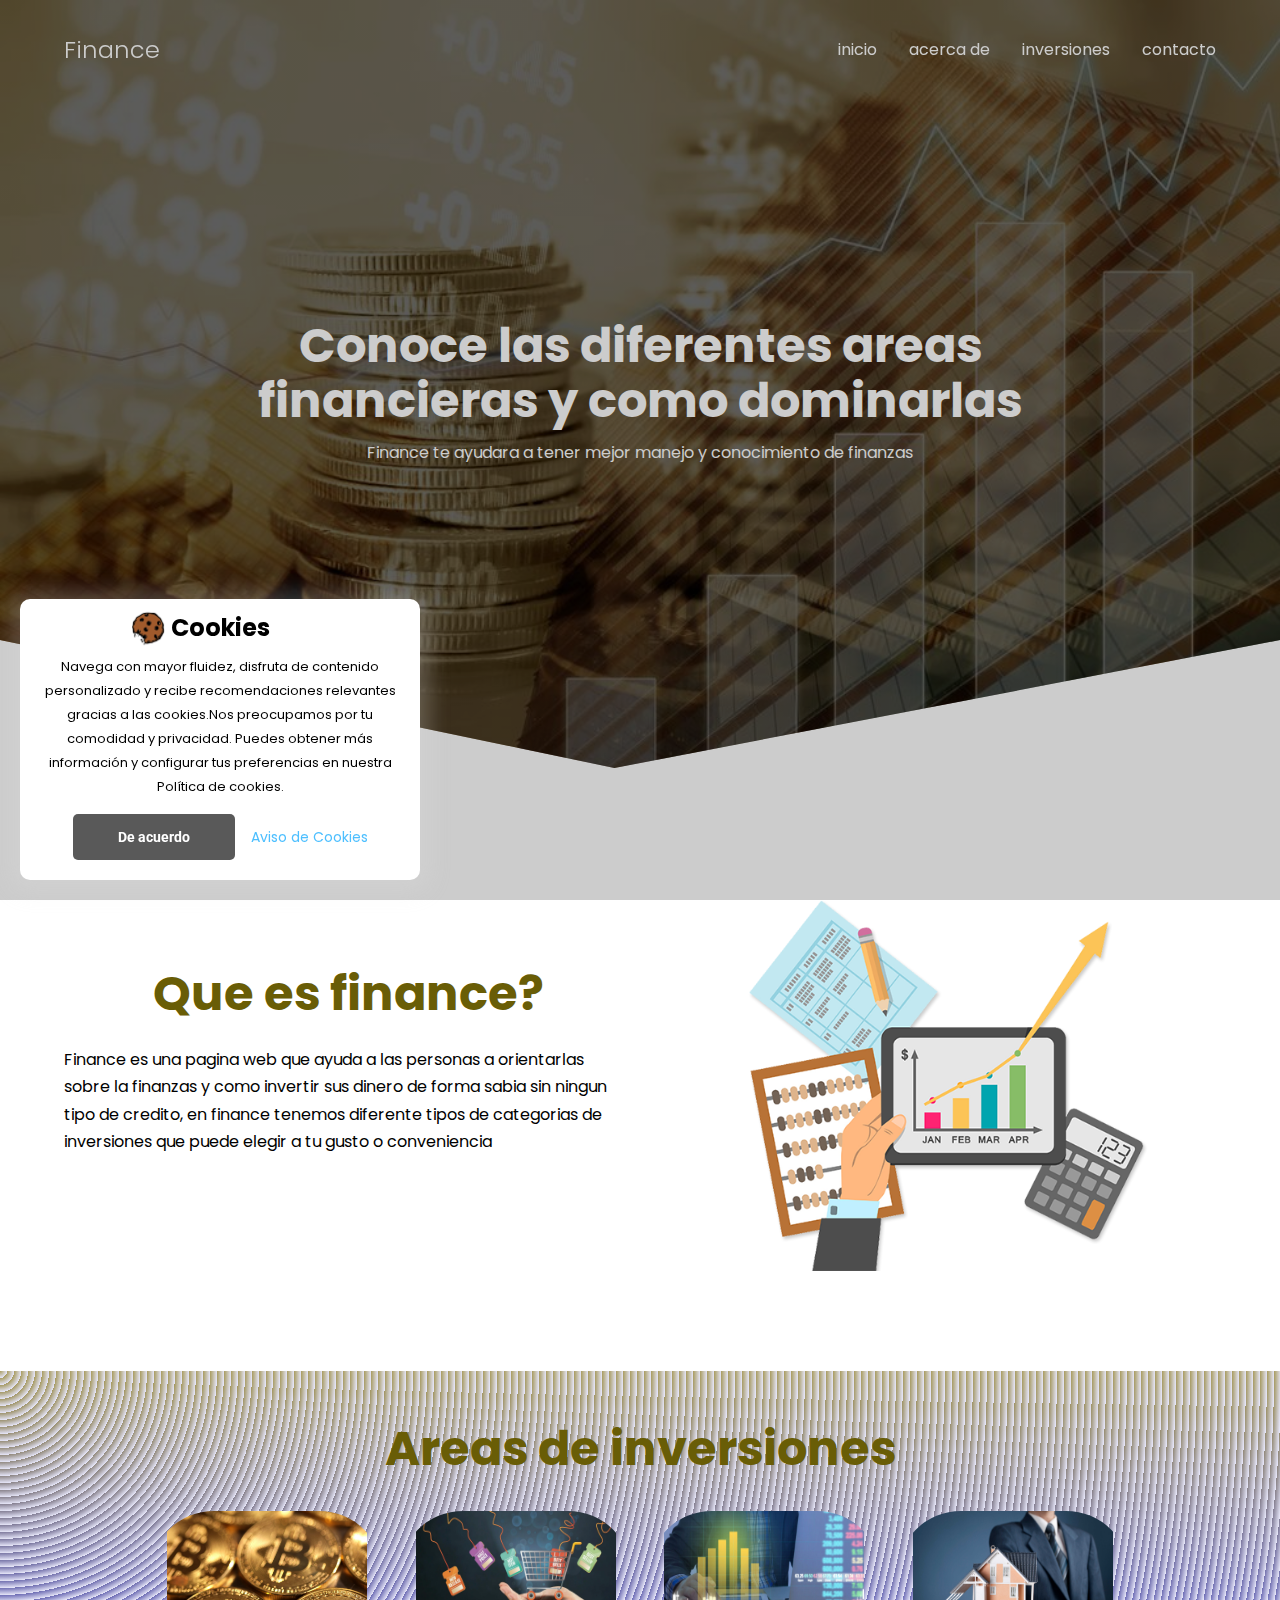
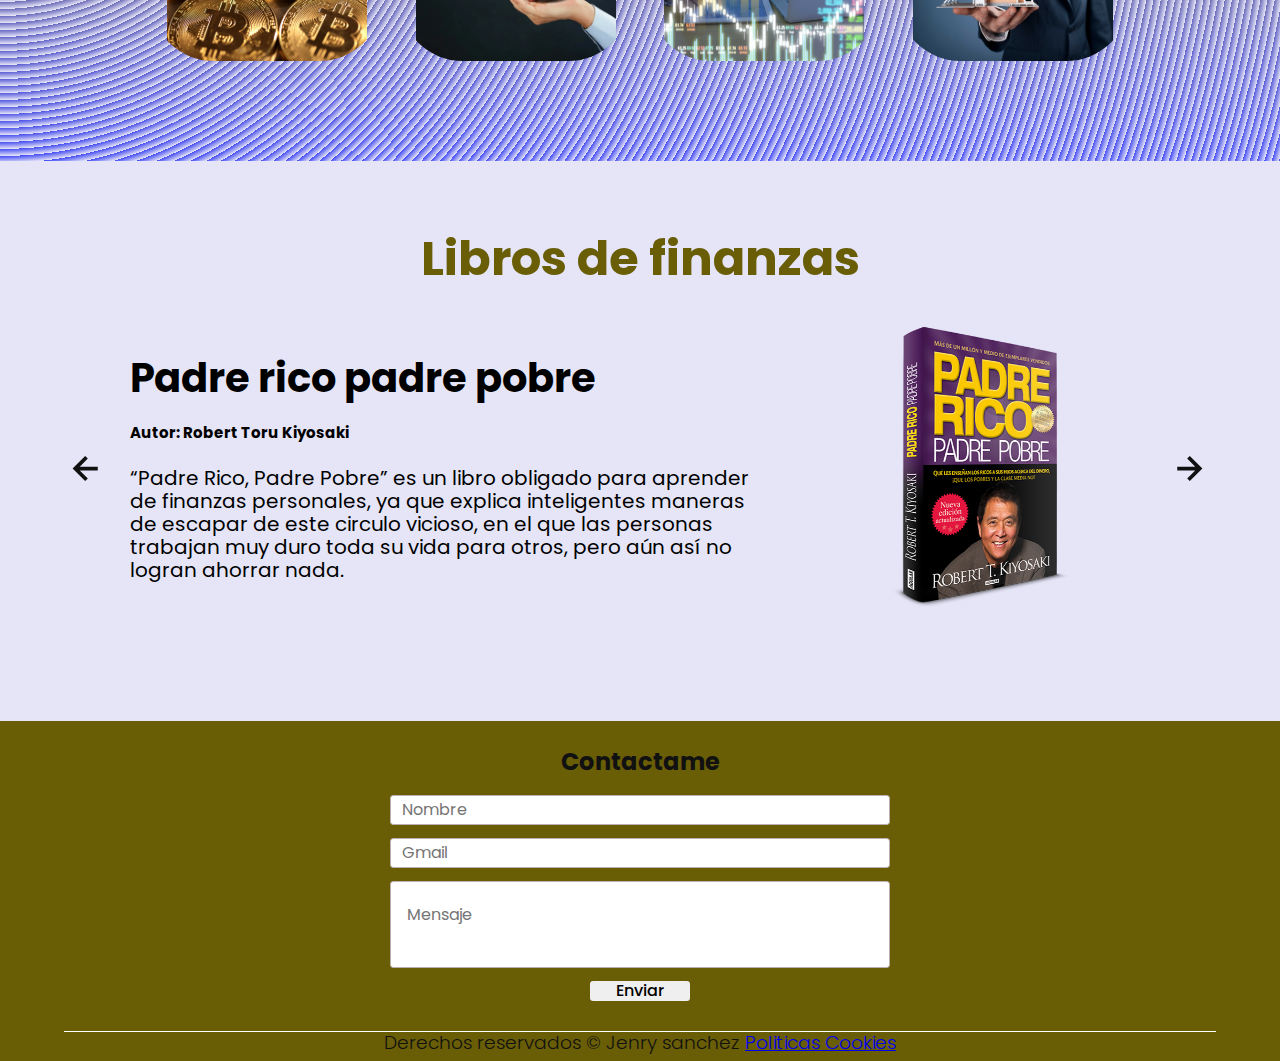
<file: index.html>
<!DOCTYPE html>
<html>

<head>
    <meta charset="UTF-8">
    <title>Finance</title>
    <meta name="viewport" content="width=device-width, initial-scale=1.0">
    <!-- Google Tag Manager -->
    <script>(function (w, d, s, l, i) {
            w[l] = w[l] || []; w[l].push({
                'gtm.start':
                    new Date().getTime(), event: 'gtm.js'
            }); var f = d.getElementsByTagName(s)[0],
                j = d.createElement(s), dl = l != 'dataLayer' ? '&l=' + l : ''; j.async = true; j.src =
                    'https://www.googletagmanager.com/gtm.js?id=' + i + dl; f.parentNode.insertBefore(j, f);
        })(window, document, 'script', 'dataLayer', 'GTM-MNRFDZ6X');</script>
    <!-- End Google Tag Manager -->
    <link rel="shortcut icon" href="/img/favicon-16x16.png" type="images/x-icon">
    <link rel="stylesheet" href="../css/normalize.css">
    <link rel="stylesheet" type="text/css" href="../css/style.css">
    <link rel="stylesheet" type="text/css" href="css/cookiesBanner.css">
  
</head>

<body>
    <!-- Google Tag Manager (noscript) -->
    <noscript><iframe src="https://www.googletagmanager.com/ns.html?id=GTM-MNRFDZ6X" height="0" width="0"
            style="display:none;visibility:hidden"></iframe></noscript>
    <!-- End Google Tag Manager (noscript) -->
    <header class="hero">
        <nav class="nav container">
            <div class="nav__logo">
                <h2 class="nav__title">Finance</h2>
            </div>
            <ul class="nav__link nav__link--menu">
                <li class="nav__items">
                    <a href="#index.html" class="nav__links">inicio</a>
                </li>
                <li class="nav__items">
                    <a href="#knowledge" class="nav__links">acerca de</a>
                </li>
                <li class="nav__items">
                    <a href="#inversiones" class="nav__links">inversiones</a>
                </li>
                <li class="nav__items">
                    <a href="#footer" class="nav__links">contacto</a>
                </li>

                <img src="../img/close.svg" class="nav__close" alt="imagen">
            </ul>
            <div class="nav__menu">
                <img src="../img/menu.svg" class="nav__img" alt="menu-imagen">
            </div>
        </nav>
        <section class="hero__container container">
            <h1 class="hero__title">Conoce las diferentes areas financieras y como dominarlas</h1>
            <p class="hero__paragraph">Finance te ayudara a tener mejor manejo y conocimiento de finanzas</p>

        </section>
    </header>

    <main>
        <section class="knowledge" id="knowledge">
            <div class="knowledge__container container">
                <div class="knowledge__texts">
                    <h2 class="subtitle">Que es finance?</h2>
                    <p class="about__paragraph">Finance es una pagina web que ayuda a las personas a orientarlas sobre
                        la finanzas y como invertir sus dinero de forma sabia sin ningun tipo de credito, en finance
                        tenemos diferente tipos de categorias de inversiones que puede elegir a tu gusto o conveniencia
                    </p>
                </div>

                <figure class="knowledgepicture">
                    <img src="../img/que es5.png" class="knowledge__img">
                </figure>
            </div>
        </section>


        <section class="information" id="inversiones">
            <div class="information__container container">
                <div class="information__texts">
                    <h2 class="subtitle">Areas de inversiones</h2>
                </div>
                <div class="picture__cont">
                    <a href="index1.html" class="information__pictures">
                        <img src="../img/cripto.jpeg" class="information__img">
                        <div class="capa">
                            <p class="absolute">CRIPTOMONEDAS</p>
                        </div>
                    </a>
                    <a href="index3.html" class="information__pictures">
                        <img src="../img/6_claves_primeras_ventas_online.webp" class="information__img">
                        <div class="capa">
                            <p class="absolute">VENTAS</p>
                        </div>
                    </a>
                    <a href="index2.html" class="information__pictures">
                        <img src="../img/mercado-valores-1200x675.jpg" class="information__img">
                        <div class="capa">
                            <p class="absolute">BOLSA DE VALORES</p>
                        </div>
                    </a>
                    <a href="index4.html" class="information__pictures">
                        <img src="../img/venta-de-inmuebles.jpg" class="information__img">
                        <div class="capa">
                            <p class="absolute">INMUEBLES</p>
                        </div>
                    </a>
                </div>
            </div>
        </section>

        <section class="testimony">
            <h1 class="subtitle1">Libros de finanzas</h1>
            <div class="testimony__container container">
                <img src="../img/aleft.svg" class="testimony__arrow" id="before">
                <section class="testimony__body testimony__body--show" data-id="1">
                    <div class="testimony__text">
                        <h2 class="letras">Padre rico padre pobre <span class="testimony__course"><br>Autor: Robert Toru
                                Kiyosaki</br></span></h2>
                        <p class="testimony__review">“Padre Rico, Padre Pobre” es un libro obligado para aprender de
                            finanzas personales, ya que explica inteligentes maneras de escapar de este circulo vicioso,
                            en el que las personas trabajan muy duro toda su vida para otros, pero aún así no logran
                            ahorrar nada.</p>
                    </div>
                    <figure class="testimony__picture">
                        <img src="../img/padre.png" class="testimony__img">
                    </figure>
                </section>
                <section class="testimony__body" data-id="2">
                    <div class="testimony__text">
                        <h2 class="letras">El inversor inteligente<span class="testimony__course"><br>Autor: Benjamin
                                Graham</br></span></h2>
                        <p class="testimony__review">“El inversor inteligente sabe que las acciones cada vez son más
                            arriesgadas a medida que su cotización aumenta y menos arriesgadas a medida que las
                            cotizaciones descienden”. “La inversión es más inteligente cuanto más se parece a una
                            operación.</p>
                    </div>
                    <figure class="testimony__picture">
                        <img src="../img/padre2.png" class="testimony__img">
                    </figure>
                </section>
                <section class="testimony__body" data-id="3">
                    <div class="testimony__text">
                        <h2 class="letras">El secreto de la mente millonaria <span class="testimony__course"><br>Autor:
                                T. Harv Eker</br></span></h2>
                        <p class="testimony__review">«Los Secretos de la Mente Millonaria», cuyo título original en
                            inglés es Secrets of the Millionaire Mind, es un libro bestseller escrito por T. Harv Eker y
                            publicado en 2005. En él, el autor nos revela los principales pensamientos limitantes que
                            nos impiden ganar más dinero.</p>
                    </div>
                    <figure class="testimony__picture">
                        <img src="../img/padre3.png" class="testimony__img">
                    </figure>
                </section>

                <img src="../img/aright.svg" class="testimony__arrow testimony__arrow--1" id="next">
            </div>
        </section>


    </main>

    <footer class="foot" id="footer">

        <form class="foot__container container" action="https://formspree.io/f/xaykdolp" method="POST">
            <h2 class="form__input hp">Contactame</h2>
            <input type="text" class="form__input" placeholder="Nombre" name="name">
            <input type="email" class="form__input" placeholder="Gmail" name="email">
            <textarea class="form__input form__input--mensage" placeholder="Mensaje" name="message"></textarea>
            <input type="submit" value="Enviar" class="form__cta">
        </form>

        <h3 class="footer__copyright">Derechos reservados &copy; Jenry sanchez <a href="cookies.html">Politicas Cookies</a></h3>

    </footer>

    <div class="aviso-cookies" id="aviso-cookies">
        <img class="galleta" src="/img/imgCookie.png" alt="Galleta">
        <h3 class="titulo">Cookies</h3>
        <p class="parrafo">Navega con mayor fluidez, disfruta de contenido personalizado y recibe recomendaciones relevantes gracias a las cookies.Nos preocupamos por tu comodidad y privacidad. Puedes obtener más información y configurar tus preferencias en nuestra Política de cookies.</p>
        <div class="cookies_buttons" >
            <button class="boton" id="btn-aceptar-cookies">De acuerdo</button>
            <a class="enlace" href="cookies.html">Aviso de Cookies</a>
        </div>
    </div>
    <div class="fondo-aviso-cookies" id="fondo-aviso-cookies"></div>

    <script src="../js/cookies.js"></script>
    <script src="../js/codigo.js"></script>
    <script src="../js/menu.js"></script>
</body>

</html>
</file>
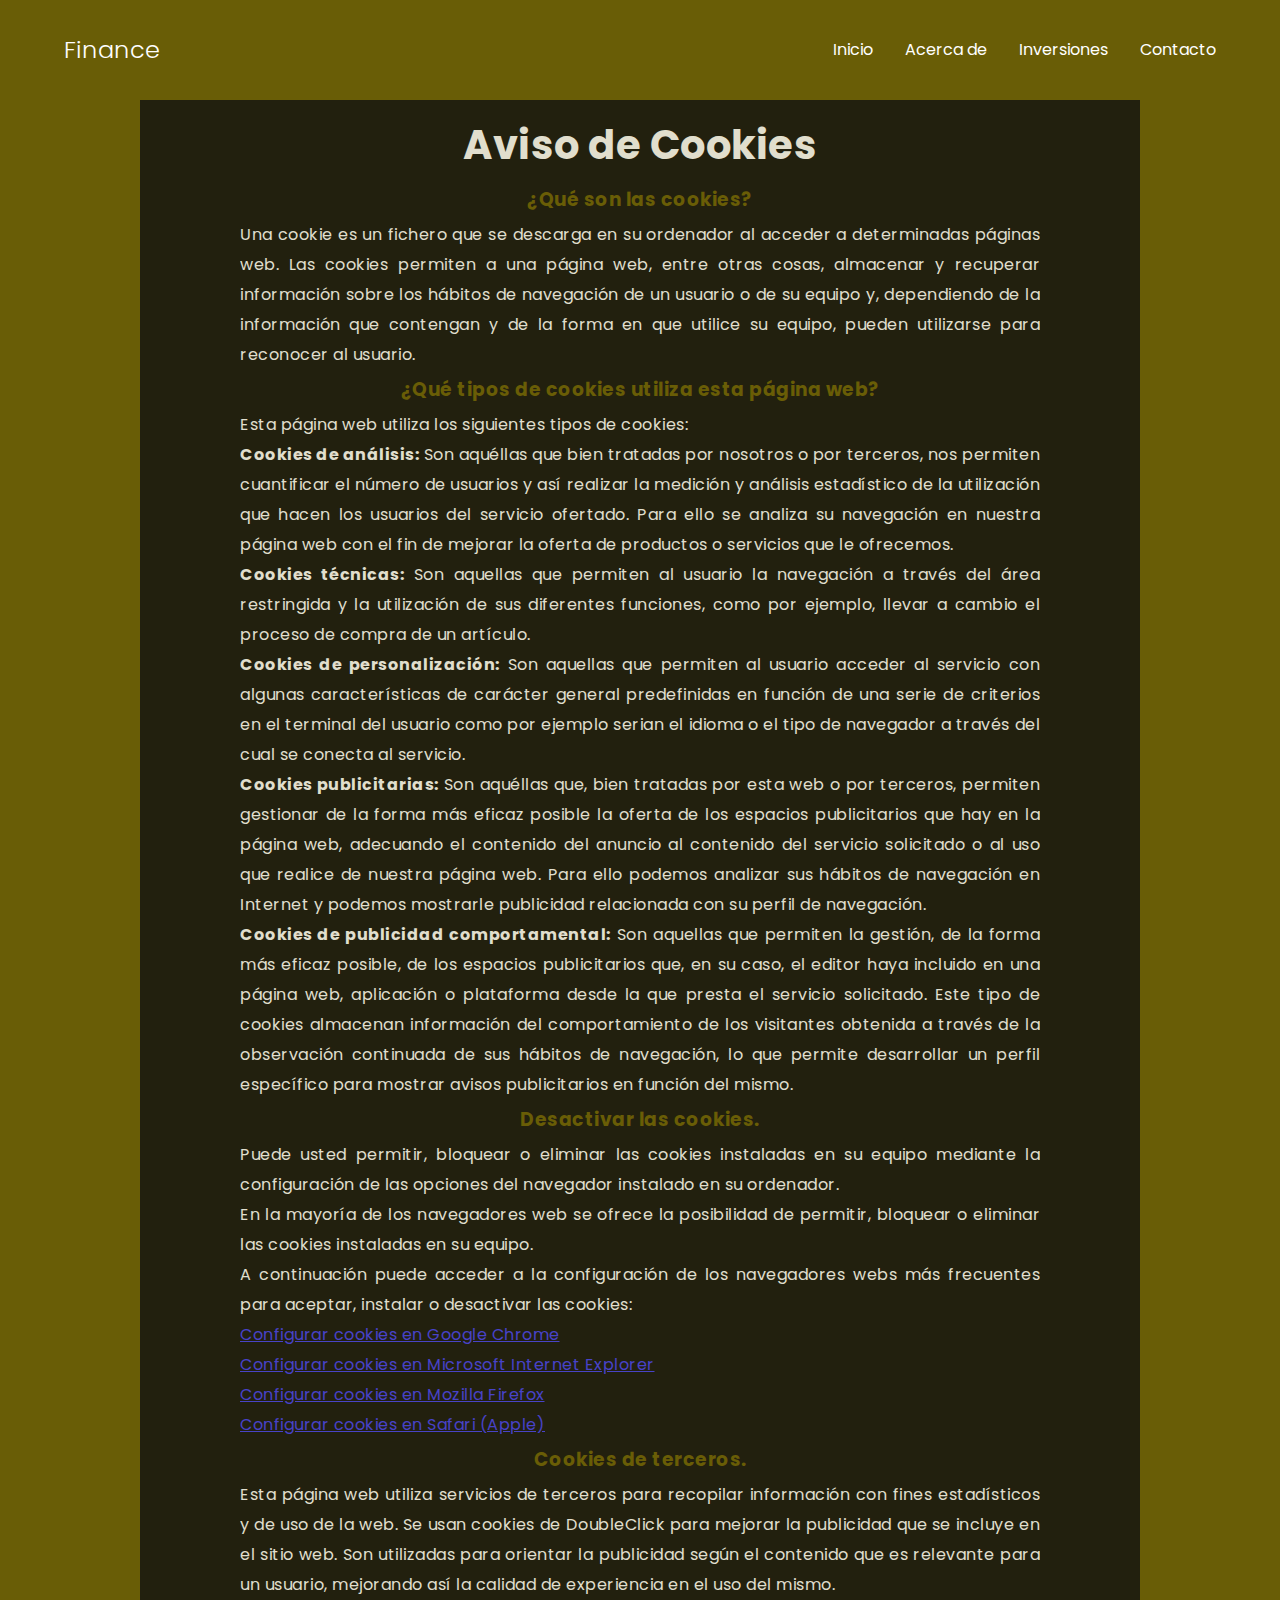
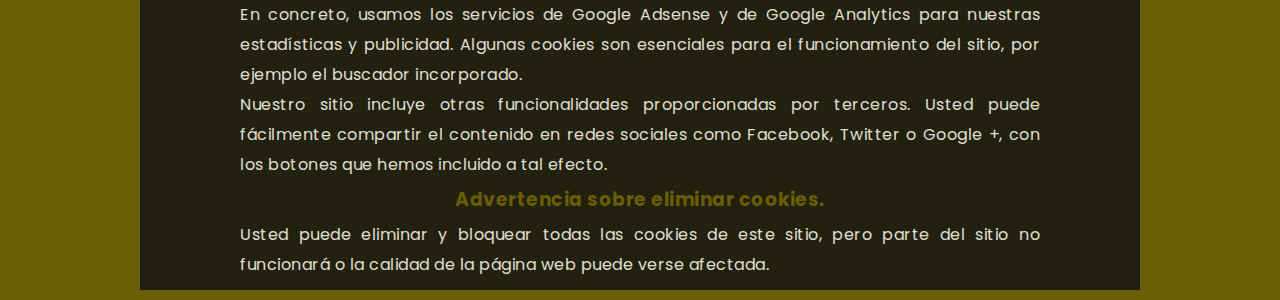
<file: cookies.html>
<!DOCTYPE html>
<html>

<head>
    <meta charset="UTF-8">
    <title>Finance</title>
    <meta name="viewport" content="width=device-width, initial-scale=1.0">
    <link rel="shortcut icon" href="favicon-16x16.png" type="images/x-icon">
    <link rel="stylesheet" type="text/css" href="/css/cookies.css">
    <link rel="stylesheet" href="../css/normalize.css">
</head>

<body>
    <header class="hero">
        <nav class="nav container">
            <div class="nav__logo">
                <h2 class="nav__title">Finance</h2>
            </div>
            <ul class="nav__link nav__link--menu">
                <li class="nav__items">
                    <a href="index.html" class="nav__links .link--2">Inicio</a>
                </li>
                <li class="nav__items">
                    <a href="index.html#knowledge" class="nav__links">Acerca de</a>
                </li>
                <li class="nav__items">
                    <a href="index.html#inversiones" class="nav__links">Inversiones</a>
                </li>
                <li class="nav__items">
                    <a href="index.html#footer" class="nav__links">Contacto</a>
                </li>
                <img src="img/close.svg" class="nav__close" alt="imagen">
            </ul>
            <div class="nav__menu">
                <img src="/img/menu.svg" class="nav__img" alt="menu-imagen">
            </div>
        </nav>
        <section class="hero__container container">
            <div class="cont">
                <div class="cont_cookies">
                    <h1>Aviso de Cookies</h1>
                    <h3>¿Qué son las cookies?</h3>
                    <p>Una cookie es un fichero que se descarga en su ordenador al acceder a determinadas páginas web.
                        Las
                        cookies permiten a una página web, entre otras cosas, almacenar y recuperar información sobre
                        los
                        hábitos de navegación de un usuario o de su equipo y, dependiendo de la información que
                        contengan y
                        de la forma en que utilice su equipo, pueden utilizarse para reconocer al usuario.</p>

                    <h3>¿Qué tipos de cookies utiliza esta página web?</h3>
                    <p>Esta página web utiliza los siguientes tipos de cookies:</p>

                    <p><b>Cookies de análisis:</b> Son aquéllas que bien tratadas por nosotros o por terceros, nos
                        permiten
                        cuantificar el número de usuarios y así realizar la medición y análisis estadístico de la
                        utilización que hacen los usuarios del servicio ofertado. Para ello se analiza su navegación en
                        nuestra página web con el fin de mejorar la oferta de productos o servicios que le ofrecemos.
                    </p>

                    <p><b>Cookies técnicas:</b> Son aquellas que permiten al usuario la navegación a través del área
                        restringida y la utilización de sus diferentes funciones, como por ejemplo, llevar a cambio el
                        proceso de compra de un artículo.</p>

                    <p><b>Cookies de personalización:</b> Son aquellas que permiten al usuario acceder al servicio con
                        algunas características de carácter general predefinidas en función de una serie de criterios en
                        el
                        terminal del usuario como por ejemplo serian el idioma o el tipo de navegador a través del cual
                        se
                        conecta al servicio.</p>

                    <p><b>Cookies publicitarias:</b> Son aquéllas que, bien tratadas por esta web o por terceros,
                        permiten
                        gestionar de la forma más eficaz posible la oferta de los espacios publicitarios que hay en la
                        página web, adecuando el contenido del anuncio al contenido del servicio solicitado o al uso que
                        realice de nuestra página web. Para ello podemos analizar sus hábitos de navegación en Internet
                        y
                        podemos mostrarle publicidad relacionada con su perfil de navegación.</p>

                    <p><b>Cookies de publicidad comportamental:</b> Son aquellas que permiten la gestión, de la forma
                        más
                        eficaz posible, de los espacios publicitarios que, en su caso, el editor haya incluido en una
                        página
                        web, aplicación o plataforma desde la que presta el servicio solicitado. Este tipo de cookies
                        almacenan información del comportamiento de los visitantes obtenida a través de la observación
                        continuada de sus hábitos de navegación, lo que permite desarrollar un perfil específico para
                        mostrar avisos publicitarios en función del mismo.</p>


                    <h3>Desactivar las cookies.</h3>
                    <p>Puede usted permitir, bloquear o eliminar las cookies instaladas en su equipo mediante la
                        configuración de las opciones del navegador instalado en su ordenador.</p>

                    <p>En la mayoría de los navegadores web se ofrece la posibilidad de permitir, bloquear o eliminar
                        las
                        cookies instaladas en su equipo.</p>

                    <p>A continuación puede acceder a la configuración de los navegadores webs más frecuentes para
                        aceptar,
                        instalar o desactivar las cookies:</p>

                    <p><a href="https://support.google.com/chrome/answer/95647?hl=es" target="_blank"
                            rel="noopener">Configurar cookies en Google Chrome</a></p>

                    <p><a href="http://windows.microsoft.com/es-es/windows7/how-to-manage-cookies-in-internet-explorer-9"
                            target="_blank" rel="noopener">Configurar cookies en Microsoft Internet Explorer</a></p>

                    <p><a href="https://support.mozilla.org/es/kb/habilitar-y-deshabilitar-cookies-sitios-web-rastrear-preferencias?redirectlocale=es&amp;redirectslug=habilitar-y-deshabilitar-cookies-que-los-sitios-we"
                            target="_blank" rel="noopener">Configurar cookies en Mozilla Firefox</a></p>

                    <p><a href="https://support.apple.com/es-es/HT201265" target="_blank" rel="noopener">Configurar
                            cookies
                            en Safari (Apple)</a></p>


                    <h3>Cookies de terceros.</h3>

                    <p>Esta página web utiliza servicios de terceros para recopilar información con fines estadísticos y
                        de
                        uso de la web. Se usan cookies de DoubleClick para mejorar la publicidad que se incluye en el
                        sitio
                        web. Son utilizadas para orientar la publicidad según el contenido que es relevante para un
                        usuario,
                        mejorando así la calidad de experiencia en el uso del mismo.</p>

                    <p>En concreto, usamos los servicios de Google Adsense y de Google Analytics para nuestras
                        estadísticas
                        y publicidad. Algunas cookies son esenciales para el funcionamiento del sitio, por ejemplo el
                        buscador incorporado.</p>

                    <p>Nuestro sitio incluye otras funcionalidades proporcionadas por terceros. Usted puede fácilmente
                        compartir el contenido en redes sociales como Facebook, Twitter o Google +, con los botones que
                        hemos incluido a tal efecto.</p>


                    <h3>Advertencia sobre eliminar cookies.</h3>

                    <p>Usted puede eliminar y bloquear todas las cookies de este sitio, pero parte del sitio no
                        funcionará o
                        la calidad de la página web puede verse afectada.</p>
                </div>

            </div>
        </section>
    </header>
    <script src="/js/menu.js"></script>
</body>

</html
</file>
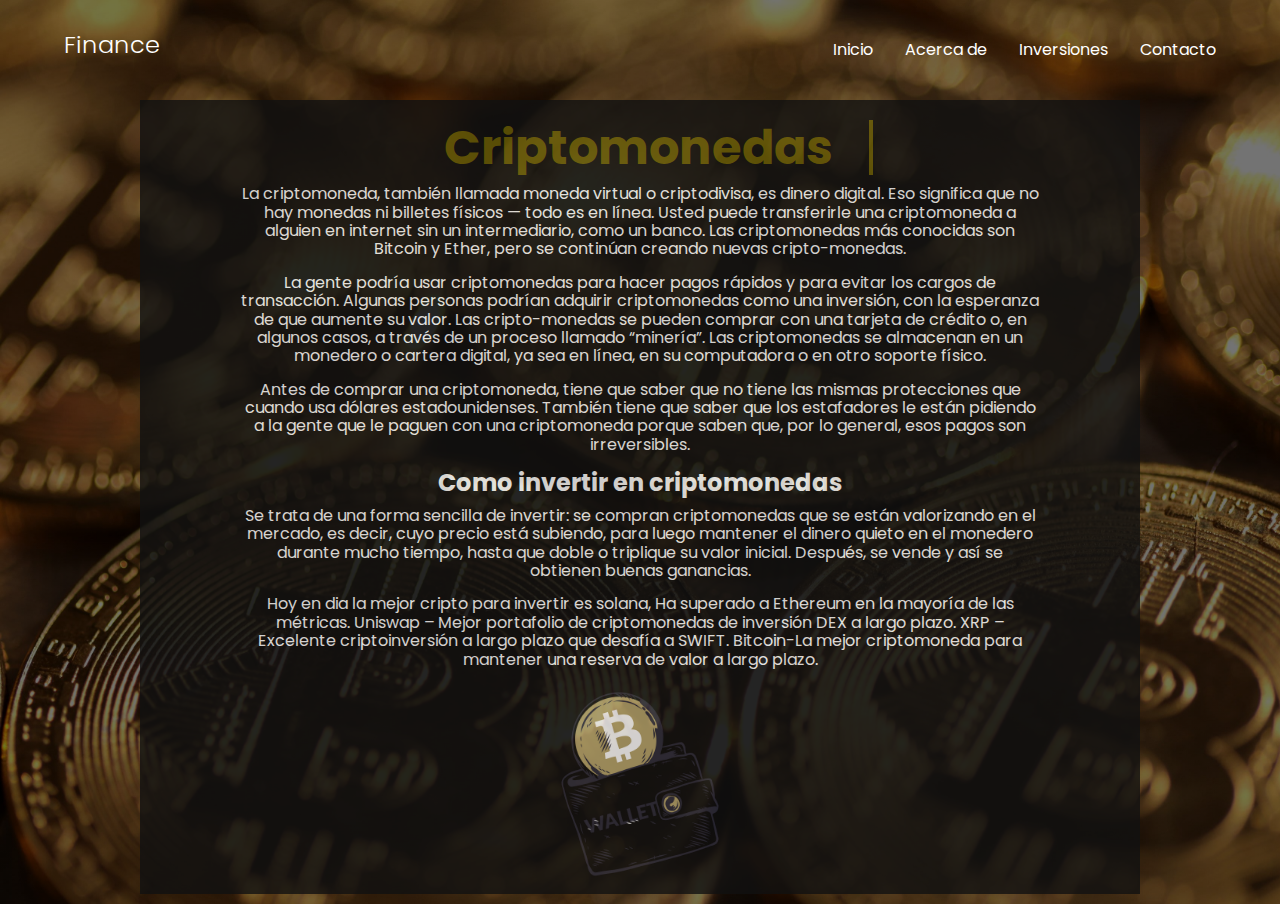
<file: index1.html>
<!DOCTYPE html>
<html>
<head>
    <meta charset="UTF-8">
    <title>Finance</title>
    <meta name="viewport" content="width=device-width, initial-scale=1.0">
    <link rel="shortcut icon" href="favicon-16x16.png" type="images/x-icon">
    <link rel="stylesheet" type="text/css" href="../css/style1.css">
    <link rel="stylesheet" href="/css/normalize.css">
</head>
<body>
    <header class="hero">
        <nav class="nav container">
            <div class="nav__logo">
                <h2 class="nav__title">Finance</h2>
            </div>
            <ul class="nav__link nav__link--menu">
                <li class="nav__items">
                    <a href="index.html" class="nav__links .link--2">Inicio</a>
                </li>
                <li class="nav__items">
                    <a href="index.html#knowledge" class="nav__links">Acerca de</a>
                </li>
                <li class="nav__items">
                    <a href="index.html#inversiones" class="nav__links">Inversiones</a>
                </li>
                <li class="nav__items">
                    <a href="index.html#footer" class="nav__links">Contacto</a>
                </li>
                <img src="/img/close.svg" class="nav__close" alt="imagen">
            </ul>
            <div class="nav__menu">
                <img src="/img/menu.svg" class="nav__img" alt="menu-imagen">
            </div>
        </nav>
        <section class="hero__container container">
            <div class="cont">
            <h1 class="hero__title">Criptomonedas</h1>
             <p class="hero__paragraph">La criptomoneda, también llamada moneda virtual o criptodivisa, es dinero digital. Eso significa que no hay monedas ni billetes físicos — todo es en línea. Usted puede transferirle una criptomoneda a alguien en internet sin un intermediario, como un banco. Las criptomonedas más conocidas son Bitcoin y Ether, pero se continúan creando nuevas cripto-monedas.</p>
             <p class="hero__paragraph">La gente podría usar criptomonedas para hacer pagos rápidos y para evitar los cargos de transacción. Algunas personas podrían adquirir criptomonedas como una inversión, con la esperanza de que aumente su valor. Las cripto-monedas se pueden comprar con una tarjeta de crédito o, en algunos casos, a través de un proceso llamado “minería”. Las criptomonedas se almacenan en un monedero o cartera digital, ya sea en línea, en su computadora o en otro soporte físico.</p>
             <p class="hero__paragraph">Antes de comprar una criptomoneda, tiene que saber que no tiene las mismas protecciones que cuando usa dólares estadounidenses. También tiene que saber que los estafadores le están pidiendo a la gente que le paguen con una criptomoneda porque saben que, por lo general, esos pagos son irreversibles.</p>
             <h2>Como invertir en criptomonedas</h2>
             <p class="hero__paragraph">Se trata de una forma sencilla de invertir: se compran criptomonedas que se están valorizando en el mercado, es decir, cuyo precio está subiendo, para luego mantener el dinero quieto en el monedero durante mucho tiempo, hasta que doble o triplique su valor inicial. Después, se vende y así se obtienen buenas ganancias.</p>
             <p class="hero__paragraph">Hoy en dia la mejor cripto para invertir es solana, Ha superado a Ethereum en la mayoría de las métricas. Uniswap – Mejor portafolio de criptomonedas de inversión DEX a largo plazo. XRP – Excelente criptoinversión a largo plazo que desafía a SWIFT. Bitcoin-La mejor criptomoneda para mantener una reserva de valor a largo plazo.</p>             
             <img src="/img/wallet.png" class="png">
            </div>
            </section>
    </header>
 <script src="/js/menu.js"></script>   
</body>
</html
</file>
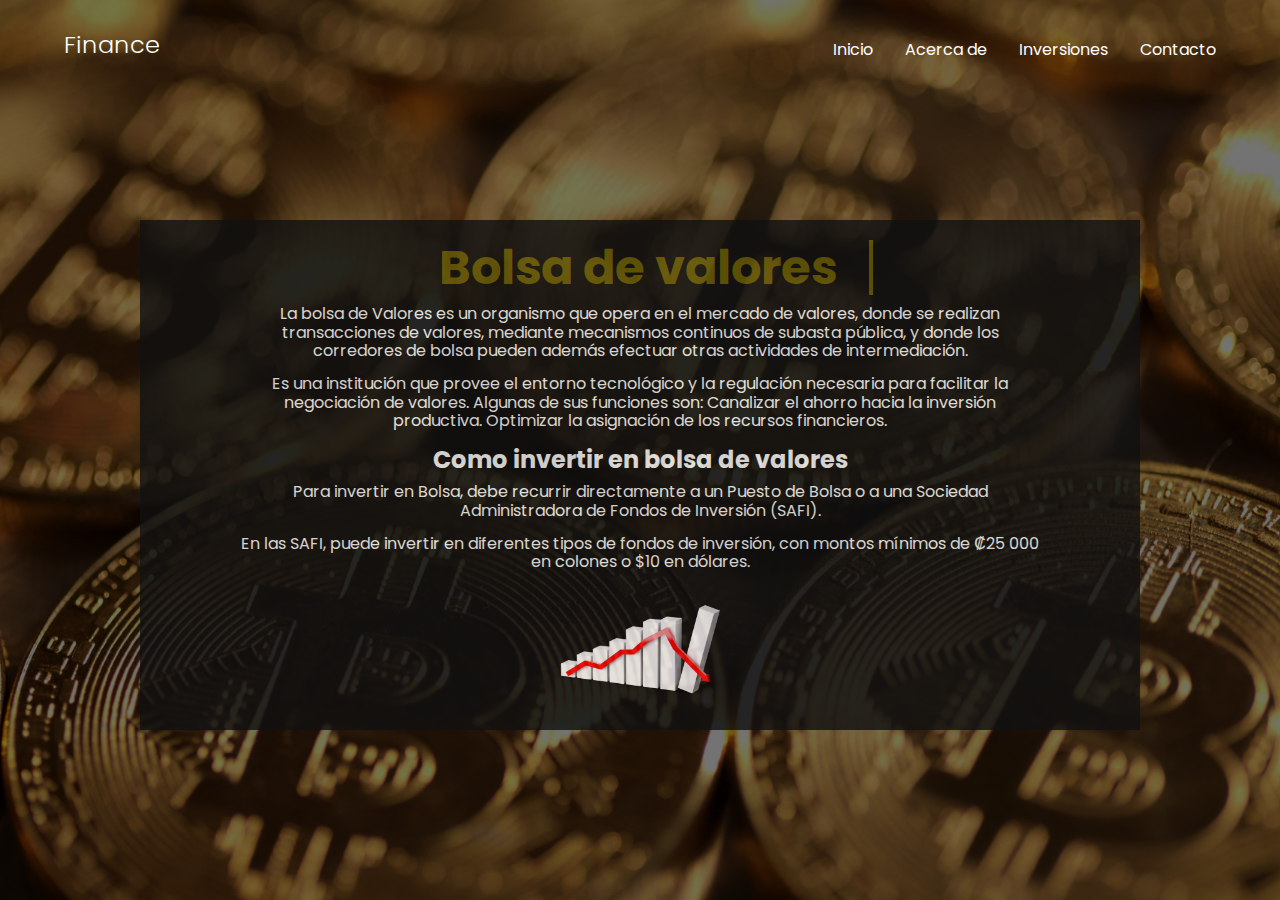
<file: index2.html>
<!DOCTYPE html>
<html>
<head>
    <meta charset="UTF-8">
    <title>Finance</title>
    <meta name="viewport" content="width=device-width, initial-scale=1.0">
    <link rel="shortcut icon" href="favicon-32x32.png" type="images/x-icon">
    <link rel="stylesheet" type="text/css" href="/css/style2.css">
    <link rel="stylesheet" href="/css/normalize.css">
</head>
<body>
    <header class="hero">
        <nav class="nav container">
            <div class="nav__logo">
                <h2 class="nav__title">Finance</h2>
            </div>
            <ul class="nav__link nav__link--menu">
                <li class="nav__items">
                    <a href="index.html" class="nav__links .link--2">Inicio</a>
                </li>
                <li class="nav__items">
                    <a href="index.html#knowledge" class="nav__links">Acerca de</a>
                </li>
                <li class="nav__items">
                    <a href="index.html#inversiones" class="nav__links">Inversiones</a>
                </li>
                <li class="nav__items">
                    <a href="index.html#footer" class="nav__links">Contacto</a>
                </li>
                <img src="/img/close.svg" class="nav__close" alt="imagen">
            </ul>
            <div class="nav__menu">
                <img src="/img/menu.svg" class="nav__img" alt="menu-imagen">
            </div>
        </nav>
        <section class="hero__container container">
            <div class="cont">
            <h1 class="hero__title">Bolsa de valores</h1>
             <p class="hero__paragraph">La bolsa de Valores es un organismo que opera en el mercado de valores, donde se realizan transacciones de valores, mediante mecanismos continuos de subasta pública, y donde los corredores de bolsa pueden además efectuar otras actividades de intermediación.</p>
             <p class="hero__paragraph">Es una institución que provee el entorno tecnológico y la regulación necesaria para facilitar la negociación de valores. Algunas de sus funciones son: Canalizar el ahorro hacia la inversión productiva. Optimizar la asignación de los recursos financieros.</p>
             <h2>Como invertir en bolsa de valores</h2>
             <p class="hero__paragraph">Para invertir en Bolsa, debe recurrir directamente a un Puesto de Bolsa o a una Sociedad Administradora de Fondos de Inversión (SAFI).</p>
             <p class="hero__paragraph">En las SAFI, puede invertir en diferentes tipos de fondos de inversión, con montos mínimos de ₡25 000 en colones o $10 en dólares.</p>             
             <img src="/img/bolsa.png" class="png">
            </div>
            </section>
    </header>
 <script src="/js/menu.js"></script>   
</body>
</html
</file>
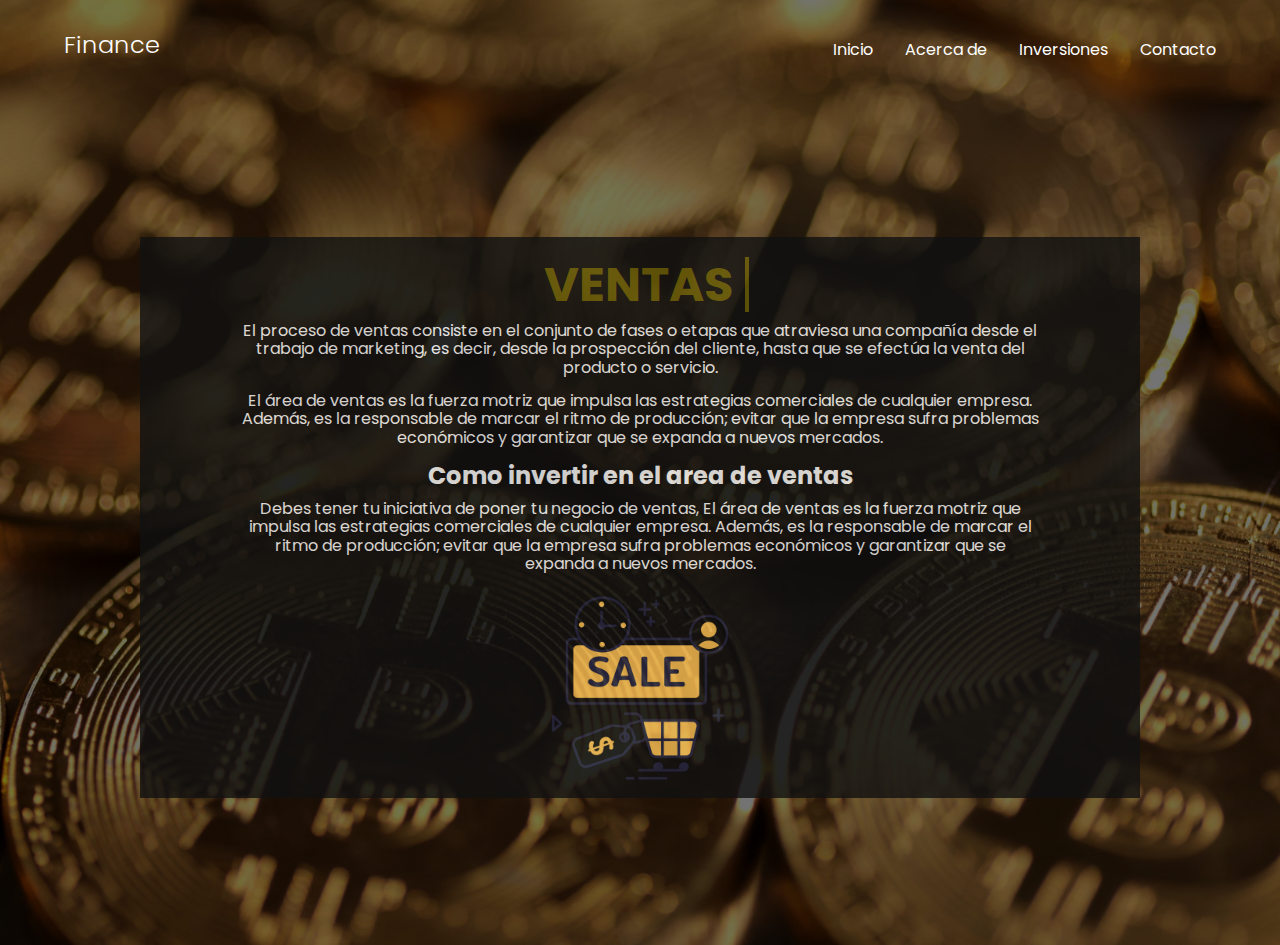
<file: index3.html>
<!DOCTYPE html>
<html>
<head>
    <meta charset="UTF-8">
    <title>Finance</title>
    <meta name="viewport" content="width=device-width, initial-scale=1.0">
    <link rel="shortcut icon" href="favicon-16x16.png" type="images/x-icon">
    <link rel="stylesheet" type="text/css" href="/css/style3.css">
    <link rel="stylesheet" href="/css/normalize.css">
</head>
<body>
    <header class="hero">
        <nav class="nav container">
            <div class="nav__logo">
                <h2 class="nav__title">Finance</h2>
            </div>
            <ul class="nav__link nav__link--menu">
                <li class="nav__items">
                    <a href="index.html" class="nav__links .link--2">Inicio</a>
                </li>
                <li class="nav__items">
                    <a href="index.html#knowledge" class="nav__links">Acerca de</a>
                </li>
                <li class="nav__items">
                    <a href="index.html#inversiones" class="nav__links">Inversiones</a>
                </li>
                <li class="nav__items">
                    <a href="index.html#footer" class="nav__links">Contacto</a>
                </li>
                <img src="/img/close.svg" class="nav__close" alt="imagen">
            </ul>
            <div class="nav__menu">
                <img src="/img/menu.svg" class="nav__img" alt="menu-imagen">
            </div>
        </nav>
        <section class="hero__container container">
            <div class="cont">
            <h1 class="hero__title">VENTAS</h1>
             <p class="hero__paragraph">El proceso de ventas consiste en el conjunto de fases o etapas que atraviesa una compañía desde el trabajo de marketing, es decir, desde la prospección del cliente, hasta que se efectúa la venta del producto o servicio.</p>
             <p class="hero__paragraph">El área de ventas es la fuerza motriz que impulsa las estrategias comerciales de cualquier empresa. Además, es la responsable de marcar el ritmo de producción; evitar que la empresa sufra problemas económicos y garantizar que se expanda a nuevos mercados.</p>
             <h2>Como invertir en el area de ventas</h2>
             <p class="hero__paragraph">Debes tener tu iniciativa de poner tu negocio de ventas, El área de ventas es la fuerza motriz que impulsa las estrategias comerciales de cualquier empresa. Además, es la responsable de marcar el ritmo de producción; evitar que la empresa sufra problemas económicos y garantizar que se expanda a nuevos mercados.</p>          
             <img src="/img/sale.png" class="png">
            </div>
            </section>
    </header>
 <script src="/js/menu.js"></script>   
</body>
</html
</file>
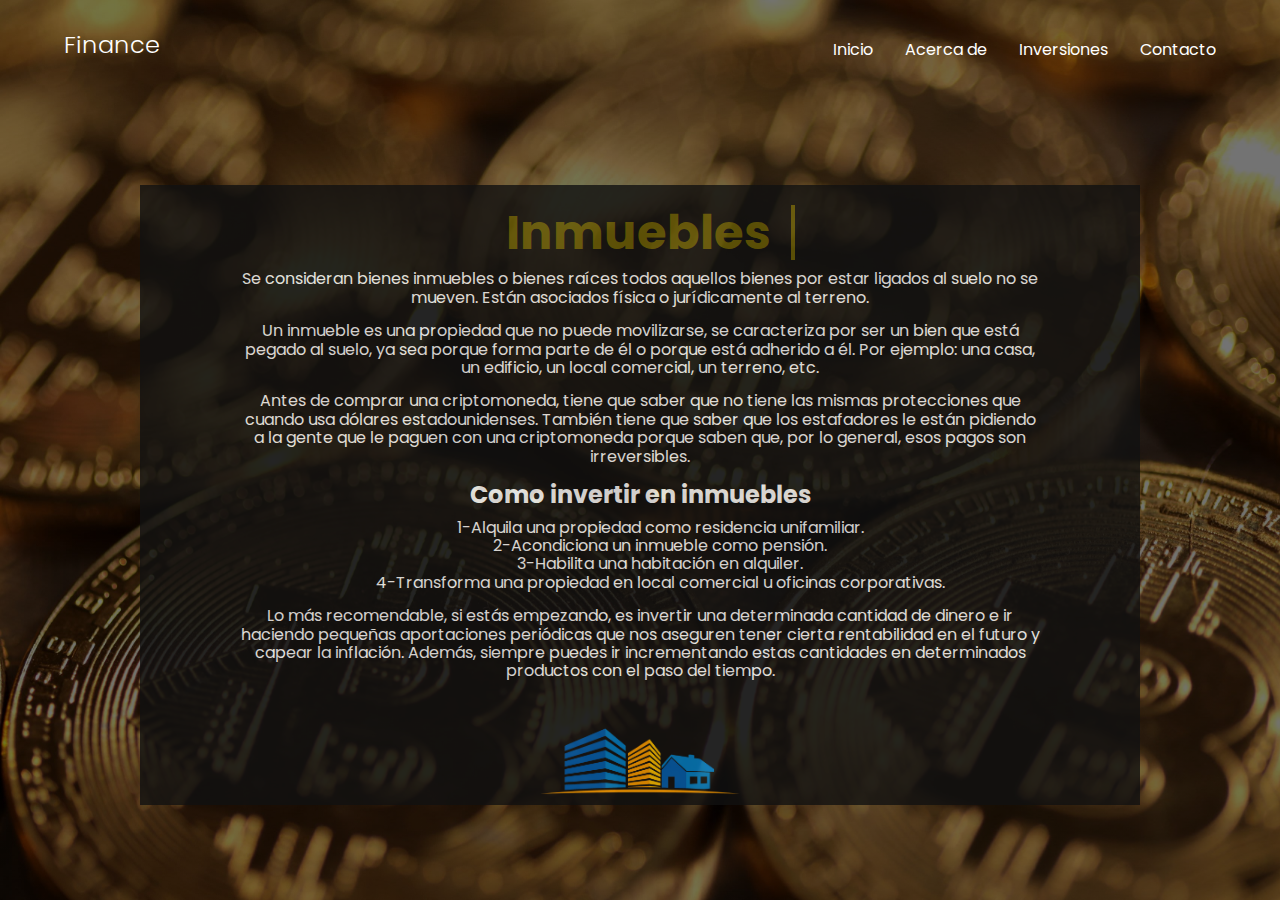
<file: index4.html>
<!DOCTYPE html>
<html>
<head>
    <meta charset="UTF-8">
    <title>Finance</title>
    <meta name="viewport" content="width=device-width, initial-scale=1.0">
    <link rel="shortcut icon" href="favicon-16x16.png" type="images/x-icon">
    <link rel="stylesheet" type="text/css" href="/css/style4.css">
    <link rel="stylesheet" href="/css/normalize.css">
</head>
<body>
    <header class="hero">
        <nav class="nav container">
            <div class="nav__logo">
                <h2 class="nav__title">Finance</h2>
            </div>
            <ul class="nav__link nav__link--menu">
                <li class="nav__items">
                    <a href="index.html" class="nav__links .link--2">Inicio</a>
                </li>
                <li class="nav__items">
                    <a href="index.html#knowledge" class="nav__links">Acerca de</a>
                </li>
                <li class="nav__items">
                    <a href="index.html#inversiones" class="nav__links">Inversiones</a>
                </li>
                <li class="nav__items">
                    <a href="index.html#footer" class="nav__links">Contacto</a>
                </li>
                <img src="/img/close.svg" class="nav__close" alt="imagen">
            </ul>
            <div class="nav__menu">
                <img src="/img/menu.svg" class="nav__img" alt="menu-imagen">
            </div>
        </nav>
        <section class="hero__container container">
            <div class="cont">
            <h1 class="hero__title">Inmuebles</h1>
             <p class="hero__paragraph">Se consideran bienes inmuebles o bienes raíces todos aquellos bienes por estar ligados al suelo no se mueven. Están asociados física o jurídicamente al terreno.</p>
             <p class="hero__paragraph">Un inmueble es una propiedad que no puede movilizarse, se caracteriza por ser un bien que está pegado al suelo, ya sea porque forma parte de él o porque está adherido a él. Por ejemplo: una casa, un edificio, un local comercial, un terreno, etc.</p>
             <p class="hero__paragraph">Antes de comprar una criptomoneda, tiene que saber que no tiene las mismas protecciones que cuando usa dólares estadounidenses. También tiene que saber que los estafadores le están pidiendo a la gente que le paguen con una criptomoneda porque saben que, por lo general, esos pagos son irreversibles.</p>
             <h2>Como invertir en inmuebles</h2>
             <ul class="hero__paragraph">
                <div>1-Alquila una propiedad como residencia unifamiliar.</div>
                <div>2-Acondiciona un inmueble como pensión.</div>
                <div>3-Habilita una habitación en alquiler.</div>
                <div>4-Transforma una propiedad en local comercial u oficinas corporativas.</div>
             </ul>
             <p class="hero__paragraph">Lo más recomendable, si estás empezando, es invertir una determinada cantidad de dinero e ir haciendo pequeñas aportaciones periódicas que nos aseguren tener cierta rentabilidad en el futuro y capear la inflación. Además, siempre puedes ir incrementando estas cantidades en determinados productos con el paso del tiempo.</p>             
             <img src="/img/iman.png" class="png">
            </div>
            </section>
    </header>
 <script src="/js/menu.js"></script>   
</body>
</html
</file>
<file: css/style.css>
@import url("https://fonts.googleapis.com/css2?family=Poppins:wght@300;400;600;700&display=swap");

:root {
  --padding-container: 100px 0;
  --color-title: #001a49;
}
body {
  font-family: "Poppins", sans-serif;
}

.container {
  width: 90%;
  max-width: 1200px;
  margin: 0 auto;
  overflow: hidden;
  padding: var(--padding-container);
}
.hero {
  width: 100%;
  height: 100vh;
  min-height: 600px;
  max-height: 800px;
  position: relative;
  display: grid;
  grid-template-rows: 100px 1fr;
  color: #fff;
}
.hero::before {
  content: "";
  position: absolute;
  top: 0;
  left: 0;
  width: 100%;
  height: 100%;
  background-image: linear-gradient(180deg, #0000008c 0%, #0000008c 100%),
    url("/img/finanzas.jpg");
  background-size: cover;
  clip-path: polygon(0 0, 100% 0, 100% 80%, 48% 96%, 0 80%);
  z-index: -1;
}
.nav {
  --padding-container: 0;
  height: 100%;
  display: flex;
  align-items: center;
  position: sticky;
  top: 0;
}
.nav__title {
  font-weight: 300;
}
.nav__items {
  list-style: none;
}
.nav__link {
  margin-left: auto;
  padding: 0;
  display: grid;
  grid-auto-flow: column;
  grid-auto-columns: max-content;
  gap: 2em;
}
.nav__links {
  color: #fff;
  text-decoration: none;
  transition: all 450ms ease;
}

.nav__links:hover {
  background-color: #111;

  opacity: 0.9;
}
.nav__menu {
  margin-left: auto;
  cursor: pointer;
  display: none;
}
.nav__img {
  display: block;
  width: 30px;
}
.nav__close {
  display: var(--show, none);
}

.hero__container {
  max-width: 800px;
  display: grid;
  --padding-container: 0;
  grid-auto-rows: max-content;
  align-content: center;
  gap: 1em;
  padding-bottom: 100px;
  text-align: center;
}
.hero__title {
  font-size: 3rem;
}
.hero__paragraph {
  margin-bottom: 20px;
}

.knowledge {
  background-size: 15px 15px;
  background-position: 0 0, 5px 5px;
  overflow: hidden;
}
.knowledge__container {
  display: grid;
  grid-template-columns: 1fr 1fr;
  gap: 1em;
  align-items: center;
}
.knowledgepicture {
  max-width: 500px;
  padding-left: 100px;
}
.knowledge__img {
  width: 100%;
  display: block;
}
.subtitle {
  color: rgb(105, 93, 6);
  font-size: 3rem;
  text-align: center;
  margin-bottom: 25px;
  margin-top: -50px;
}
.about__paragraph {
  line-height: 1.7;
}
.information {
  background-color: rgb(219, 196, 17);
  background-image: repeating-radial-gradient(
      circle at 0 0,
      transparent 0,
      #e5e5f7 7px
    ),
    repeating-linear-gradient(#444cf755, #444cf7);
  overflow: hidden;
  width: 100%;
  height: 870px;
}
.information__pictures {
  display: grid;
  justify-items: center;
  overflow: hidden;
  position: relative;
  border-radius: 1em;
  box-shadow: 0px 15px 25px rgba(0, 0, 0, 0, 0.5);
}
.information__img {
  width: 500px;
  height: 333px;
  transition: all 500ms ease-out;

  /* animation: move 3s alternate ; */
}
.picture__cont {
  padding-top: 10px;
  display: grid;
  width: 85%;
  margin: 0 auto;
  gap: 1em;
  overflow: hidden;
  grid-template-columns: repeat(auto-fit, minmax(500px, auto));
}
.capa {
  position: absolute;
  top: 0;
  width: 605px;
  height: 100%;
  background: rgba(0, 0, 0, 0.7);
  transition: all 500ms ease-out;
  opacity: 0;
  visibility: hidden;
  text-align: center;
  /* animation: move 3s alternate ; */
}
.information__pictures:hover > .information__img {
  transform: scale(1.2);
}
.information__pictures:hover > .capa {
  opacity: 1;
  visibility: visible;
}

.absolute {
  text-decoration: none;
  font-size: 50px;
  color: #fff;
  top: 140px;
  position: relative;
}
.testimony {
  background-color: #e5e5f7;
}

.testimony__container {
  display: grid;
  grid-template-columns: 50px 1fr 50px;
  gap: 1em;
  align-items: center;
}
.testimony__body {
  display: grid;
  grid-template-columns: 1fr max-content;
  justify-content: space-between;
  align-items: center;
  gap: 2em;
  grid-column: 2/3;
  grid-row: 1/2;
  opacity: 0;
  pointer-events: none;
}
.testimony__body--show {
  pointer-events: unset;
  opacity: 1;
  transition: opacity 1.5s ease-in-out;
}
.testimony__img {
  width: 350px;
  height: 300px;

  object-fit: contain;
}
.testimony__text {
  max-width: 700px;
}
.testimony__course {
  font-size: 15px;
}

.testimony__arrow {
  width: 90%;
  cursor: pointer;
}
.letras {
  font-size: 2.5rem;
  margin-bottom: 20px;
}
.subtitle1 {
  color: rgb(105, 93, 6);
  font-size: 3rem;
  text-align: center;
  position: relative;
  top: 70px;
}
.testimony__review {
  font-size: 20px;
}
.foot {
  background-color: rgb(105, 93, 6);
  width: 100%;
  height: 340px;
  --padding-container: 20px 0;
  text-align: center;
  color: #111;
}

.foot__container {
  display: grid;
  gap: 0.8em;
  justify-content: center;
  border-bottom: 1px solid #fff;
  padding-bottom: 30px;
}
.form__input {
  display: grid;
  justify-content: center;
  margin: 0px auto;
  width: 500px;
  font-family: inherit;
  padding: 0.3em 0.7em;
  outline: none;
  border: none;
  border: 1px solid #bbb0b0;
  border-radius: 0.2em;
}
.hp {
  border: none;
}
.form__cta {
  width: 100px;
  margin: auto;
  border: none;
  cursor: pointer;
  border-radius: 0.2em;
  font-weight: 500;
  transition: all 0.5s;
}
.form__cta:hover {
  background-color: #2091f9;
  opacity: 0.8;
}
.footer__copyright {
  font-weight: 300;
}
.form__input--mensage {
  resize: none;
  padding: 1.5em 1em;
}

@media (max-width: 1330px) {
  .information {
    height: auto;
  }
  .information__img {
    width: 200px;
    height: 150px;
  }
  .picture__cont {
    grid-template-columns: repeat(auto-fit, minmax(200px, auto));
  }
  .absolute {
    top: 60px;
    font-size: 25px;
  }
  .capa {
    width: 240px;
  }
  .information__pictures {
    border-radius: 4em;
  }
}
@media (max-width: 550px) {
  .foot {
    height: 370px;
  }

  .form__input {
    width: 200px;
  }
  .information__pictures {
    border-radius: 7em;
  }
  /* .knowledgepicture{
        padding-left: 20px
        
    } */
}
@media (max-width: 800px) {
  .nav__menu {
    display: block;
  }
  .nav__link--menu {
    position: fixed;
    background-color: rgb(105, 93, 6);
    top: 0;
    left: 0;
    height: 100%;
    width: 100%;
    display: flex;
    flex-direction: column;
    justify-content: space-evenly;
    align-items: center;
    z-index: 100;
    opacity: 0;
    pointer-events: none;
    transition: 0.7s opacity;
  }
  .nav__link--show {
    --show: block;
    opacity: 1;
    pointer-events: unset;
  }
  .nav__close {
    position: absolute;
    top: 30px;
    right: 30px;
    width: 30px;
    cursor: pointer;
  }
  .hero__title {
    font-size: 2.5rem;
  }
  .knowledge__container {
    grid-template-columns: 1fr;
    grid-template-rows: max-content 1fr;
    gap: 3em;
  }
  .knowledgepicture {
    padding-left: 0;
    justify-self: center;
  }
  .about__paragraph {
    text-align: center;
  }
  .subtitle {
    margin-bottom: 15px;
  }
  .testimony__container {
    grid-template-columns: 30px 1fr 30px;
  }
  .testimony__body {
    grid-template-columns: 1fr;
    grid-row: max-content max-content;
    gap: 3em;
    justify-items: center;
    text-align: center;
  }
  .testimony__picture {
    width: 250px;
    height: 250px;
  }
  .letras {
    margin-bottom: 5px;
  }
  .testimony__img {
    width: 100%;
    height: 100%;
  }
}
/* @media (max-width:480px){
    .testimony__body{
        grid-template-columns: 1fr;
        grid-row: max-content max-content;
        gap: 3em;
      
    }
    .testimony__container{
        grid-template-columns: 1px 1fr 1fr;
        font-size: 1px;
        
    }
    .testimony__arrow--1{
        grid-column: 1/-1;
        width: 50px;
       
        justify-self: center;
    }
    .testimony__review{
        font-size: 15px;
        min-height: 100px;
        display: flex;
        grid-auto-flow: column;
    }
} */

@keyframes move {
  0% {
    opacity: 0;
    visibility: hidden;
  }
  50% {
    transform: scale(1.2);
  }
  100% {
    opacity: 1;
    visibility: visible;
  }
}
</file>
<file: css/cookiesBanner.css>
/* ---estilo de las cokies-- */
@import url("https://fonts.googleapis.com/css2?family=Roboto:ital,wght@0,100;0,300;0,400;0,500;0,700;0,900;1,100;1,300;1,400;1,500;1,700;1,900&display=swap");

.aviso-cookies {
  display: none;
  background: #fff;
  padding: 20px;
  width: calc(100% - 40px);
  max-width: 400px;
  line-height: 150%;
  border-radius: 10px;
  position: fixed;
  bottom: 20px;
  left: 20px;
  z-index: 100;
  padding-top: 17px;
  box-shadow: 0px 2px 20px 10px rgba(222, 222, 222, 0.25);
  text-align: center;
}
.aviso-cookies.activo {
  display: block;
}

.aviso-cookies .galleta {
  max-width: 35px;
  position: absolute;
  top: 6px;
  left: calc(50% - 90px);
}

.aviso-cookies .titulo {
  margin-bottom: 15px;
  font-size: 24px;
}
.aviso-cookies .parrafo {
  margin-bottom: 15px;
  font-size: 13px;
  text-align: center;
}
.cookies_buttons {
  display: flex;
  justify-content: center;
  align-items: center;
  gap: 1rem;
}
.aviso-cookies .boton {
  width: 45%;
  background: #595959;
  border: none;
  color: #fff;
  font-family: "Roboto", sans-serif;
  text-align: center;
  padding: 15px 20px;
  font-weight: 700;
  cursor: pointer;
  transition: 0.3s ease all;
  border-radius: 5px;
  font-size: 14px;
}

.aviso-cookies .boton:hover {
  background: #000;
}

.aviso-cookies .enlace {
  color: #4dbfff;
  text-decoration: none;
  font-size: 14px;
}

.aviso-cookies .enlace:hover {
  text-decoration: underline;
}

.fondo-aviso-cookies {
  display: none;
  background: rgba(0, 0, 0, 0.2);
  position: fixed;
  z-index: 99;
  width: 100vw;
  height: 100vh;
  top: 0;
  left: 0;
}

.fondo-aviso-cookies.activo {
  display: block;
}
</file>
<file: css/cookies.css>
@import url("https://fonts.googleapis.com/css2?family=Poppins:wght@300;400;600;700&display=swap");

:root {
  --padding-container: 100px 0;
  --color-title: #001a49;
}
:root {
  --padding-container: 100px 0;
  --color-title: #001a49;
}
body {
  font-family: "Poppins", sans-serif;
}

.container {
  width: 90%;
  max-width: 1200px;
  margin: 0 auto;
  overflow: hidden;
  padding: var(--padding-container);
}
.hero {
  width: 100%;
  height: auto;
  position: relative;
  display: grid;
  grid-template-rows: 100px 1fr 10px;
  color: #fff;
  background-color: rgb(105, 93, 6);
}

.nav {
  --padding-container: 0;
  height: 100%;
  display: flex;
  align-items: center;
}
.nav__title {
  font-weight: 300;
}
.nav__items {
  list-style: none;
}
.nav__link {
  margin-left: auto;
  padding: 0;
  display: grid;
  grid-auto-flow: column;
  grid-auto-columns: max-content;
  gap: 2em;
}
.nav__links {
  color: #fff;
  text-decoration: none;
  transition: all 450ms ease;
}

.nav__links:hover {
  background-color: #111;

  opacity: 0.9;
}
.nav__menu {
  margin-left: auto;
  cursor: pointer;
  display: none;
}
.nav__img {
  display: block;
  width: 30px;
}
.nav__close {
  display: var(--show, none);
}

.hero__container {
  max-width: 1000px;
  height: min-content;
  display: grid;
  --padding-container: 0;
  grid-auto-rows: max-content;
  align-content: center;
  gap: 1em;
  padding-bottom: 10px;
  text-align: center;
  background-color: #111;
  opacity: 0.8;
  background-image: radial-gradient(#444cf7 0.5px, transparent 0.5px),
    radial-gradient(#444cf7 0.5px, #111 0.5px);
  background-size: 20px 20px;
  background-position: 0 0, 10px 10px;
}
.cont {
  width: 90%;
  max-width: 800px;
  margin: 0 auto;
  overflow: hidden;
  padding: var(--padding-container);
}
.cont_cookies {
  text-align: justify;
  padding-top: 30px;
  white-space: 10px;
  letter-spacing: 0.5px;
  line-height: 30px;
  text-wrap: wrap;
}
.cont_cookies h1 {
  text-align: center;
  font-size: 40px;
  margin-bottom: 20px;
}
.cont_cookies h3 {
  color: rgb(105, 93, 6);
  text-align: center;
  padding: 5px 0;
}
.cont_cookies a {
  opacity: 1;
  color: rgb(64, 61, 248);
}
@media (max-width: 800px) {
  .cont_cookies h1 {
    font-size: 30px;
  }
  .nav__menu {
    display: block;
  }
  .nav__link--menu {
    position: fixed;
    background-color: rgb(105, 93, 6);
    top: 0;
    left: 0;
    height: 100%;
    width: 100%;
    display: flex;
    flex-direction: column;
    justify-content: space-evenly;
    align-items: center;
    z-index: 100;
    opacity: 0;
    pointer-events: none;
    transition: 0.7s opacity;
  }
  .nav__link--show {
    --show: block;
    opacity: 1;
    pointer-events: unset;
  }
  .nav__close {
    position: absolute;
    top: 30px;
    right: 30px;
    width: 30px;
    cursor: pointer;
  }
}
</file>
<file: css/style1.css>
@import url("https://fonts.googleapis.com/css2?family=Poppins:wght@300;400;600;700&display=swap");

:root {
  --padding-container: 100px 0;
  --color-title: #001a49;
}
:root {
  --padding-container: 100px 0;
  --color-title: #001a49;
}
body {
  font-family: "Poppins", sans-serif;
}

.container {
  width: 90%;
  max-width: 1200px;
  margin: 0 auto;
  overflow: hidden;
  padding: var(--padding-container);
}
.hero {
  width: 100%;
  height: auto;
  position: relative;
  display: grid;
  grid-template-rows: 100px 1fr 10px;
  color: #fff;
}
.hero::before {
  content: "";
  position: absolute;
  top: 0;
  left: 0;
  width: 100%;
  height: 100%;
  background-image: linear-gradient(180deg, #0000008c 0%, #0000008c 100%),
    url("/img/cripto.jpeg");
  background-size: cover;
  z-index: -1;
}
.nav {
  --padding-container: 0;
  height: 100%;
  display: flex;
  align-items: center;
}
.nav__title {
  font-weight: 300;
}
.nav__items {
  list-style: none;
}
.nav__link {
  margin-left: auto;
  padding: 0;
  display: grid;
  grid-auto-flow: column;
  grid-auto-columns: max-content;
  gap: 2em;
}
.nav__links {
  color: #fff;
  text-decoration: none;
  transition: all 450ms ease;
}

.nav__links:hover {
  background-color: #111;

  opacity: 0.9;
}
.nav__menu {
  margin-left: auto;
  cursor: pointer;
  display: none;
}
.nav__img {
  display: block;
  width: 30px;
}
.nav__close {
  display: var(--show, none);
}

.hero__container {
  max-width: 1000px;
  height: min-content;
  display: grid;
  --padding-container: 0;
  grid-auto-rows: max-content;
  align-content: center;
  gap: 1em;
  padding-bottom: 10px;
  text-align: center;
  background-color: #111;
  opacity: 0.8;
  background-image: radial-gradient(#444cf7 0.5px, transparent 0.5px),
    radial-gradient(#444cf7 0.5px, #111 0.5px);
  background-size: 20px 20px;
  background-position: 0 0, 10px 10px;
}
.hero__title {
  color: rgb(105, 93, 6);
  margin: auto;
  font-size: 3rem;
  margin-top: 20px;
  margin-bottom: 10px;
  border-right: 4px solid;
  width: 15ch;
  animation: typing 2s steps(15), blick 0.6s step-end alternate;
  overflow: hidden;
}
.hero__paragraph {
  margin-bottom: 15px;
}
.png {
  display: block;
  width: 200px;
  justify-self: center;
  margin: 0 auto;
}
.cont {
  width: 90%;
  max-width: 800px;
  margin: 0 auto;
  overflow: hidden;
  padding: var(--padding-container);
}
h2 {
  margin-bottom: 10px;
}
@keyframes typing {
  from {
    width: 0;
  }
}
@keyframes blick {
  50% {
    border-color: transparent;
  }
}

@media (max-width: 480px) {
  .hero__title {
    font-size: 2rem;
  }
}
@media (max-width: 318px) {
  .hero__title {
    font-size: 1.5rem;
  }
}
@media (max-width: 800px) {
  .nav__menu {
    display: block;
  }
  .nav__link--menu {
    position: fixed;
    background-color: rgb(105, 93, 6);
    top: 0;
    left: 0;
    height: 100%;
    width: 100%;
    display: flex;
    flex-direction: column;
    justify-content: space-evenly;
    align-items: center;
    z-index: 100;
    opacity: 0;
    pointer-events: none;
    transition: 0.7s opacity;
  }
  .nav__link--show {
    --show: block;
    opacity: 1;
    pointer-events: unset;
  }
  .nav__close {
    position: absolute;
    top: 30px;
    right: 30px;
    width: 30px;
    cursor: pointer;
  }
}
</file>
<file: css/style2.css>
@import url("https://fonts.googleapis.com/css2?family=Poppins:wght@300;400;600;700&display=swap");

:root {
  --padding-container: 100px 0;
  --color-title: #001a49;
}
:root {
  --padding-container: 100px 0;
  --color-title: #001a49;
}
body {
  font-family: "Poppins", sans-serif;
}

.container {
  width: 90%;
  max-width: 1200px;
  margin: 0 auto;
  overflow: hidden;
  padding: var(--padding-container);
}
.hero {
  width: 100%;
  min-height: 100vh;
  position: relative;
  display: grid;
  grid-template-rows: 100px 1fr 50px;
  color: #fff;
}
.hero::before {
  content: "";
  position: absolute;
  top: 0;
  left: 0;
  width: 100%;
  height: 100%;
  background-image: linear-gradient(180deg, #0000008c 0%, #0000008c 100%),
    url("/img/cripto.jpeg");
  background-size: cover;
  z-index: -1;
}
.nav {
  --padding-container: 0;
  height: 100%;
  display: flex;
  align-items: center;
}
.nav__title {
  font-weight: 300;
}
.nav__items {
  list-style: none;
}
.nav__link {
  margin-left: auto;
  padding: 0;
  display: grid;
  grid-auto-flow: column;
  grid-auto-columns: max-content;
  gap: 2em;
}
.nav__links {
  color: #fff;
  text-decoration: none;
  transition: all 450ms ease;
}

.nav__links:hover {
  background-color: #111;

  opacity: 0.9;
}
.nav__menu {
  margin-left: auto;
  cursor: pointer;
  display: none;
}
.nav__img {
  display: block;
  width: 30px;
}
.nav__close {
  display: var(--show, none);
}

.hero__container {
  max-width: 1000px;
  margin: auto;
  height: min-content;
  display: grid;
  --padding-container: 0;
  grid-auto-rows: max-content;
  align-content: center;
  gap: 1em;
  padding-bottom: 10px;
  text-align: center;
  background-color: #111;
  opacity: 0.8;
  background-image: radial-gradient(#444cf7 0.5px, transparent 0.5px),
    radial-gradient(#444cf7 0.5px, #111 0.5px);
  background-size: 20px 20px;
  background-position: 0 0, 10px 10px;
}
.hero__title {
  color: rgb(105, 93, 6);
  margin: auto;
  font-size: 3rem;
  margin-top: 20px;
  margin-bottom: 10px;
  border-right: 4px solid;
  width: 15ch;
  animation: typing 2s steps(15), blick 0.6s step-end alternate;
  overflow: hidden;
}
.hero__paragraph {
  margin-bottom: 15px;
}
.png {
  display: block;
  width: 200px;
  justify-self: center;
  margin: 0 auto;
}
.cont {
  width: 90%;
  max-width: 800px;
  margin: 0 auto;
  overflow: hidden;
  padding: var(--padding-container);
}
h2 {
  margin-bottom: 10px;
}
@keyframes typing {
  from {
    width: 0;
  }
}
@keyframes blick {
  50% {
    border-color: transparent;
  }
}

@media (max-width: 480px) {
  .hero__title {
    font-size: 2rem;
  }
}
@media (max-width: 318px) {
  .hero__title {
    font-size: 1.5rem;
  }
}
@media (max-width: 800px) {
  .nav__menu {
    display: block;
  }
  .nav__link--menu {
    position: fixed;
    background-color: rgb(105, 93, 6);
    top: 0;
    left: 0;
    height: 100%;
    width: 100%;
    display: flex;
    flex-direction: column;
    justify-content: space-evenly;
    align-items: center;
    z-index: 100;
    opacity: 0;
    pointer-events: none;
    transition: 0.7s opacity;
  }
  .nav__link--show {
    --show: block;
    opacity: 1;
    pointer-events: unset;
  }
  .nav__close {
    position: absolute;
    top: 30px;
    right: 30px;
    width: 30px;
    cursor: pointer;
  }
}
</file>
<file: css/style3.css>
@import url("https://fonts.googleapis.com/css2?family=Poppins:wght@300;400;600;700&display=swap");

:root {
  --padding-container: 100px 0;
  --color-title: #001a49;
}
:root {
  --padding-container: 100px 0;
  --color-title: #001a49;
}
body {
  font-family: "Poppins", sans-serif;
}

.container {
  width: 90%;
  max-width: 1200px;
  margin: 0 auto;
  overflow: hidden;
  padding: var(--padding-container);
}
.hero {
  width: 100%;
  min-height: 105vh;
  position: relative;
  display: grid;
  grid-template-rows: 100px 1fr 10px;
  color: #fff;
}
.hero::before {
  content: "";
  position: absolute;
  top: 0;
  left: 0;
  width: 100%;
  height: 100%;
  background-image: linear-gradient(180deg, #0000008c 0%, #0000008c 100%),
    url("/img/cripto.jpeg");
  background-size: cover;
  z-index: -1;
}
.nav {
  --padding-container: 0;
  height: 100%;
  display: flex;
  align-items: center;
}
.nav__title {
  font-weight: 300;
}
.nav__items {
  list-style: none;
}
.nav__link {
  margin-left: auto;
  padding: 0;
  display: grid;
  grid-auto-flow: column;
  grid-auto-columns: max-content;
  gap: 2em;
}
.nav__links {
  color: #fff;
  text-decoration: none;
  transition: all 450ms ease;
}

.nav__links:hover {
  background-color: #111;

  opacity: 0.9;
}
.nav__menu {
  margin-left: auto;
  cursor: pointer;
  display: none;
}
.nav__img {
  display: block;
  width: 30px;
}
.nav__close {
  display: var(--show, none);
}

.hero__container {
  max-width: 1000px;
  margin: auto;
  height: min-content;
  display: grid;
  --padding-container: 0;
  grid-auto-rows: max-content;
  align-content: center;
  gap: 1em;
  padding-bottom: 10px;
  text-align: center;
  background-color: #111;
  opacity: 0.8;
  background-image: radial-gradient(#444cf7 0.5px, transparent 0.5px),
    radial-gradient(#444cf7 0.5px, #111 0.5px);
  background-size: 20px 20px;
  background-position: 0 0, 10px 10px;
}
.hero__title {
  color: rgb(105, 93, 6);
  margin: auto;
  font-size: 3rem;
  margin-top: 20px;
  margin-bottom: 10px;
  border-right: 4px solid;
  width: 7ch;
  animation: typing 2s steps(7), blick 0.6s step-end alternate;
  overflow: hidden;
}
.hero__paragraph {
  margin-bottom: 15px;
}
.png {
  display: block;
  width: 200px;
  justify-self: center;
  margin: 0 auto;
}
.cont {
  width: 90%;
  max-width: 800px;
  margin: 0 auto;
  overflow: hidden;
  padding: var(--padding-container);
}
h2 {
  margin-bottom: 10px;
}
@keyframes typing {
  from {
    width: 0;
  }
}
@keyframes blick {
  50% {
    border-color: transparent;
  }
}

@media (max-width: 480px) {
  .hero__title {
    font-size: 2rem;
  }
}
@media (max-width: 318px) {
  .hero__title {
    font-size: 1.5rem;
  }
}
@media (max-width: 800px) {
  .nav__menu {
    display: block;
  }
  .nav__link--menu {
    position: fixed;
    background-color: rgb(105, 93, 6);
    top: 0;
    left: 0;
    height: 100%;
    width: 100%;
    display: flex;
    flex-direction: column;
    justify-content: space-evenly;
    align-items: center;
    z-index: 100;
    opacity: 0;
    pointer-events: none;
    transition: 0.7s opacity;
  }
  .nav__link--show {
    --show: block;
    opacity: 1;
    pointer-events: unset;
  }
  .nav__close {
    position: absolute;
    top: 30px;
    right: 30px;
    width: 30px;
    cursor: pointer;
  }
}
</file>
<file: css/style4.css>
@import url("https://fonts.googleapis.com/css2?family=Poppins:wght@300;400;600;700&display=swap");

:root {
  --padding-container: 100px 0;
  --color-title: #001a49;
}
:root {
  --padding-container: 100px 0;
  --color-title: #001a49;
}
body {
  font-family: "Poppins", sans-serif;
}

.container {
  width: 90%;
  max-width: 1200px;
  margin: 0 auto;
  overflow: hidden;
  padding: var(--padding-container);
}
.hero {
  width: 100%;
  min-height: 100vh;
  position: relative;
  display: grid;
  grid-template-rows: 100px 1fr 10px;
  color: #fff;
}
.hero::before {
  content: "";
  position: absolute;
  top: 0;
  left: 0;
  width: 100%;
  height: 100%;
  background-image: linear-gradient(180deg, #0000008c 0%, #0000008c 100%),
    url("/img/cripto.jpeg");
  background-size: cover;
  z-index: -1;
}
.nav {
  --padding-container: 0;
  height: 100%;
  display: flex;
  align-items: center;
}
.nav__title {
  font-weight: 300;
}
.nav__items {
  list-style: none;
}
.nav__link {
  margin-left: auto;
  padding: 0;
  display: grid;
  grid-auto-flow: column;
  grid-auto-columns: max-content;
  gap: 2em;
}
.nav__links {
  color: #fff;
  text-decoration: none;
  transition: all 450ms ease;
}

.nav__links:hover {
  background-color: #111;

  opacity: 0.9;
}
.nav__menu {
  margin-left: auto;
  cursor: pointer;
  display: none;
}
.nav__img {
  display: block;
  width: 30px;
}
.nav__close {
  display: var(--show, none);
}

.hero__container {
  max-width: 1000px;
  margin: auto;
  height: min-content;
  display: grid;
  --padding-container: 0;
  grid-auto-rows: max-content;
  align-content: center;
  gap: 1em;
  padding-bottom: 10px;
  text-align: center;
  background-color: #111;
  opacity: 0.8;
  background-image: radial-gradient(#444cf7 0.5px, transparent 0.5px),
    radial-gradient(#444cf7 0.5px, #111 0.5px);
  background-size: 20px 20px;
  background-position: 0 0, 10px 10px;
}
.hero__title {
  color: rgb(105, 93, 6);
  margin: auto;
  font-size: 3rem;
  margin-top: 20px;
  margin-bottom: 10px;
  border-right: 4px solid;
  width: 10ch;
  animation: typing 2s steps(10), blick 0.6s step-end alternate;
  overflow: hidden;
}
.hero__paragraph {
  margin-bottom: 15px;
}
.png {
  display: block;
  width: 200px;
  justify-self: center;
  margin: 0 auto;
}
.cont {
  width: 90%;
  max-width: 800px;
  margin: 0 auto;
  overflow: hidden;
  padding: var(--padding-container);
}
h2 {
  margin-bottom: 10px;
}
@keyframes typing {
  from {
    width: 0;
  }
}
@keyframes blick {
  50% {
    border-color: transparent;
  }
}

@media (max-width: 480px) {
  .hero__title {
    font-size: 2rem;
  }
}
@media (max-width: 318px) {
  .hero__title {
    font-size: 1.5rem;
  }
}
@media (max-width: 800px) {
  .nav__menu {
    display: block;
  }
  .nav__link--menu {
    position: fixed;
    background-color: rgb(105, 93, 6);
    top: 0;
    left: 0;
    height: 100%;
    width: 100%;
    display: flex;
    flex-direction: column;
    justify-content: space-evenly;
    align-items: center;
    z-index: 100;
    opacity: 0;
    pointer-events: none;
    transition: 0.7s opacity;
  }
  .nav__link--show {
    --show: block;
    opacity: 1;
    pointer-events: unset;
  }
  .nav__close {
    position: absolute;
    top: 30px;
    right: 30px;
    width: 30px;
    cursor: pointer;
  }
}
</file>
